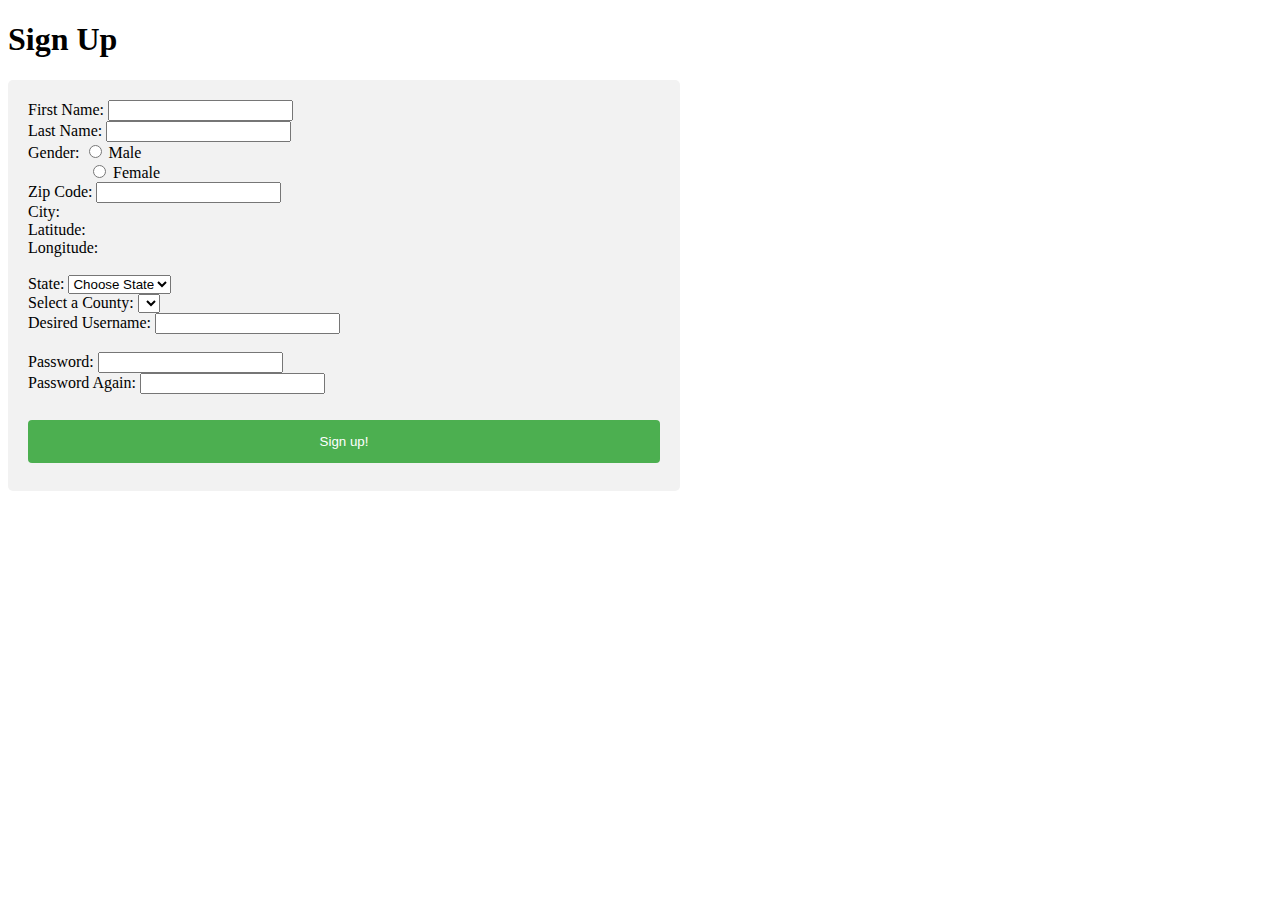
<file: index.html>
<!DOCTYPE html>
<html>
    <head>
        <title> Sign Up Page </title>
		<link rel="stylesheet" type="text/css" href="mystyle.css">
        <script src="https://ajax.googleapis.com/ajax/libs/jquery/3.5.1/jquery.min.js"></script> 
    </head>
    <body>
        
        <h1> Sign Up </h1>
<div>
    <form id="signupForm" method="post" action="welcome.html">
        First Name: <input type="text"  name="fName"><br> 
        Last Name:  <input type="text"  name="lName"><br> 
        Gender:     <input type="radio" name="gender" value="m"> Male<br> 
                    &emsp;&emsp;&emsp;&nbsp;&nbsp;
					<input type="radio" name="gender" value="f"> Female<br> 

        Zip Code:  <input type="text" name="zip" id="zip"><span id="zipr"></span><br>
        City:      <span id="city"></span><br>
        Latitude:  <span id="lat"></span><br>
        Longitude: <span id="long"></span><br><br>
       
        State: 
        <select id="state" name="state">
           <option> Select One </option> 
           <option value="ca"> California </option>
           <option value="ny"> New York   </option>
           <option value="tx"> Texas      </option>
        </select><br>
        
        Select a County: <select id="county"></select><br>
        
        Desired Username: <input type="text" id="username" name="username"><br>
                          <span id="usernameError"></span> <br />
        Password:         <input type="password" id="password" name="password"><br>
        Password Again:   <input type="password" id="passwordAgain">
                          <span id="passwordAgainError"></span> <br /><br>
       
        <input type="submit" value="Sign up!">
    
    </form>
</div>
    <script>
    
    var usernameAvailable = false;
        
    //Displaying City from API after typing a zip code    
    $("#zip").on("change", function(){
            
            //alert(  $("#zip").val()  );
            $.ajax({
              method: "GET",
                 url: "https://cst336.herokuapp.com/projects/api/cityInfoAPI.php",
            dataType: "json",
                data: { "zip": $("#zip").val() },
             success: function(result,status) {
                  
                  //alert(result.city);
				  if(!result.length) {
				   $("#zipr").html("No city found!");
				   
				}
				else
                      {
                $("#city").html(result.city);
				  $("#lat").html(result.latitude);
				  $("#long").html(result.longitude);
                }
                }
                
            });//ajax
        });//zip
        
		
		$( document ).ready(function() {
           
				let dropdown = $('#state');

				dropdown.empty();

				dropdown.append('<option selected="true" disabled>Choose State</option>');
				dropdown.prop('selectedIndex', 0);

				const url = 'https://cst336.herokuapp.com/projects/api/state_abbrAPI.php';

				// Populate dropdown with list of provinces
				$.getJSON(url, function (data) {
				  $.each(data, function (key, entry) {
					dropdown.append($('<option></option>').attr('value', entry.usps).text(entry.state));
				  })
				});
        });
		
        $("#state").on("change", function() {
            
            //alert($("#state").val());
            
            $.ajax({
                method: "GET",
                   url: "https://cst336.herokuapp.com/projects/api/countyListAPI.php",
              dataType: "json",
                  data: { "state": $("#state").val() },
               success: function(result,status) {
                    
                  //alert(result[0].county);
                  $("#county").html("<option> Select One </option>");
                  for (let i=0; i < result.length; i++){
                      $("#county").append("<option>" + result[i].county + "</option>");
                  }                  
                
                }
            });//ajax
        }); //state
        
        $("#username").change(function() {
            
            //alert($("#username").val());
            $.ajax({
                method: "GET",
                   url: "https://cst336.herokuapp.com/projects/api/usernamesAPI.php",
              dataType: "json",
                  data: { "username":$("#username").val() },
               success: function(result,status) {
                   
                            if(result.available){
                                $("#usernameError").html("Username is available!");
                                $("#usernameError").css("color", "green");
                                usernameAvailable = true;
                            }
                            else {
                                $("#usernameError").html("Username is unavailable!");
                                $("#usernameError").css("color", "red");
                                usernameAvailable = false;
                            }               
                        }
            });//ajax
        }); //username
        
       $("#signupForm").submit(function(event){
           
           //alert("submitting form...");
           if (!isFormValid()) {
             event.preventDefault();
           }
           
       });//signupForm
       
       function isFormValid(){
          var isValid = true;
          if (!usernameAvailable) {
              isValid = false;
          }
          
          if ($("#username").val().length == 0) {
              isValid = false;
              $("#usernameError").html("Username is required");
          }
          
         if ($("#password").val() != $("#passwordAgain").val()){
            $("#passwordAgainError").html("Password Mismatch!");
            isValid = false;
          }
		  
		 if ($("#password").val().length<6){
            $("#passwordAgainError").html("Password Must be 6 or more charaters!");
            isValid = false;
          }
		  
          return isValid;
       }
       
        </script>
    </body>
</html>
</file>
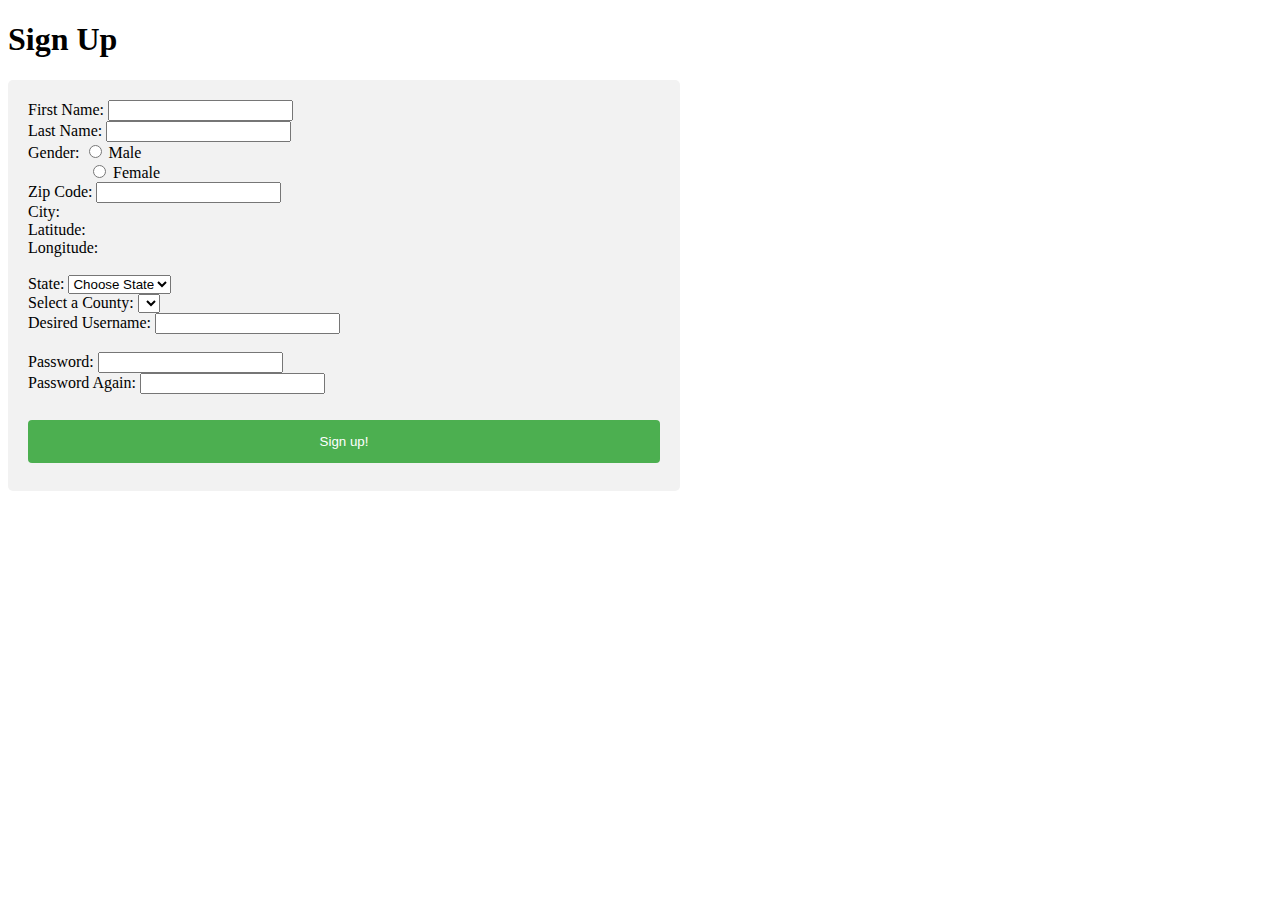
<file: Index.html>
<!DOCTYPE html>
<html>
    <head>
        <title> Sign Up Page </title>
		<link rel="stylesheet" type="text/css" href="mystyle.css">
        <script src="https://ajax.googleapis.com/ajax/libs/jquery/3.5.1/jquery.min.js"></script> 
    </head>
    <body>
        
        <h1> Sign Up </h1>
<div>
    <form id="signupForm" method="post" action="welcome.html">
        First Name: <input type="text"  name="fName"><br> 
        Last Name:  <input type="text"  name="lName"><br> 
        Gender:     <input type="radio" name="gender" value="m"> Male<br> 
                    &emsp;&emsp;&emsp;&nbsp;&nbsp;
					<input type="radio" name="gender" value="f"> Female<br> 

        Zip Code:  <input type="text" name="zip" id="zip"><span id="zipr"></span><br>
        City:      <span id="city"></span><br>
        Latitude:  <span id="lat"></span><br>
        Longitude: <span id="long"></span><br><br>
       
        State: 
        <select id="state" name="state">
           <option> Select One </option> 
           <option value="ca"> California </option>
           <option value="ny"> New York   </option>
           <option value="tx"> Texas      </option>
        </select><br>
        
        Select a County: <select id="county"></select><br>
        
        Desired Username: <input type="text" id="username" name="username"><br>
                          <span id="usernameError"></span> <br />
        Password:         <input type="password" id="password" name="password"><br>
        Password Again:   <input type="password" id="passwordAgain">
                          <span id="passwordAgainError"></span> <br /><br>
       
        <input type="submit" value="Sign up!">
    
    </form>
</div>
    <script>
    
    var usernameAvailable = false;
        
    //Displaying City from API after typing a zip code    
    $("#zip").on("change", function(){
            
            //alert(  $("#zip").val()  );
            $.ajax({
              method: "GET",
                 url: "https://cst336.herokuapp.com/projects/api/cityInfoAPI.php",
            dataType: "json",
                data: { "zip": $("#zip").val() },
             success: function(result,status) {
                  
                  //alert(result.city);
				 if(result=='')
				 {           $("#zipr").html("No city found!");
			                $("#city").html("");
				  $("#lat").html("");
				  $("#long").html("");
				 }
				 else
				 {
		
                $("#city").html(result.city);
				  $("#lat").html(result.latitude);
				  $("#long").html(result.longitude);
				  $("#zipr").html("");
				 }
             
                },
				
		error: function() {
             $("#zipr").html("No city found!");
			                $("#city").html("");
				  $("#lat").html("");
				  $("#long").html("");
        }
                
            });//ajax
        });//zip
        
		
		$( document ).ready(function() {
           
				let dropdown = $('#state');

				dropdown.empty();

				dropdown.append('<option selected="true" disabled>Choose State</option>');
				dropdown.prop('selectedIndex', 0);

				const url = 'https://cst336.herokuapp.com/projects/api/state_abbrAPI.php';

				// Populate dropdown with list of provinces
				$.getJSON(url, function (data) {
				  $.each(data, function (key, entry) {
					dropdown.append($('<option></option>').attr('value', entry.usps).text(entry.state));
				  })
				});
        });
		
        $("#state").on("change", function() {
            
            //alert($("#state").val());
            
            $.ajax({
                method: "GET",
                   url: "https://cst336.herokuapp.com/projects/api/countyListAPI.php",
              dataType: "json",
                  data: { "state": $("#state").val() },
               success: function(result,status) {
                    
                  //alert(result[0].county);
                  $("#county").html("<option> Select One </option>");
                  for (let i=0; i < result.length; i++){
                      $("#county").append("<option>" + result[i].county + "</option>");
                  }                  
                
                }
            });//ajax
        }); //state
        
        $("#username").change(function() {
            
            //alert($("#username").val());
            $.ajax({
                method: "GET",
                   url: "https://cst336.herokuapp.com/projects/api/usernamesAPI.php",
              dataType: "json",
                  data: { "username":$("#username").val() },
               success: function(result,status) {
                   
                            if(result.available){
                                $("#usernameError").html("Username is available!");
                                $("#usernameError").css("color", "green");
                                usernameAvailable = true;
                            }
                            else {
                                $("#usernameError").html("Username is unavailable!");
                                $("#usernameError").css("color", "red");
                                usernameAvailable = false;
                            }               
                        }
            });//ajax
        }); //username
        
       $("#signupForm").submit(function(event){
           
           //alert("submitting form...");
           if (!isFormValid()) {
             event.preventDefault();
           }
           
       });//signupForm
       
       function isFormValid(){
          var isValid = true;
          if (!usernameAvailable) {
              isValid = false;
          }
          
          if ($("#username").val().length == 0) {
              isValid = false;
              $("#usernameError").html("Username is required");
          }
          
         if ($("#password").val() != $("#passwordAgain").val()){
            $("#passwordAgainError").html("Password Mismatch!");
            isValid = false;
          }
		  
		 if ($("#password").val().length<6){
            $("#passwordAgainError").html("Password Must be 6 or more charaters!");
            isValid = false;
          }
		  
          return isValid;
       }
       
        </script>
    </body>
</html>
</file>
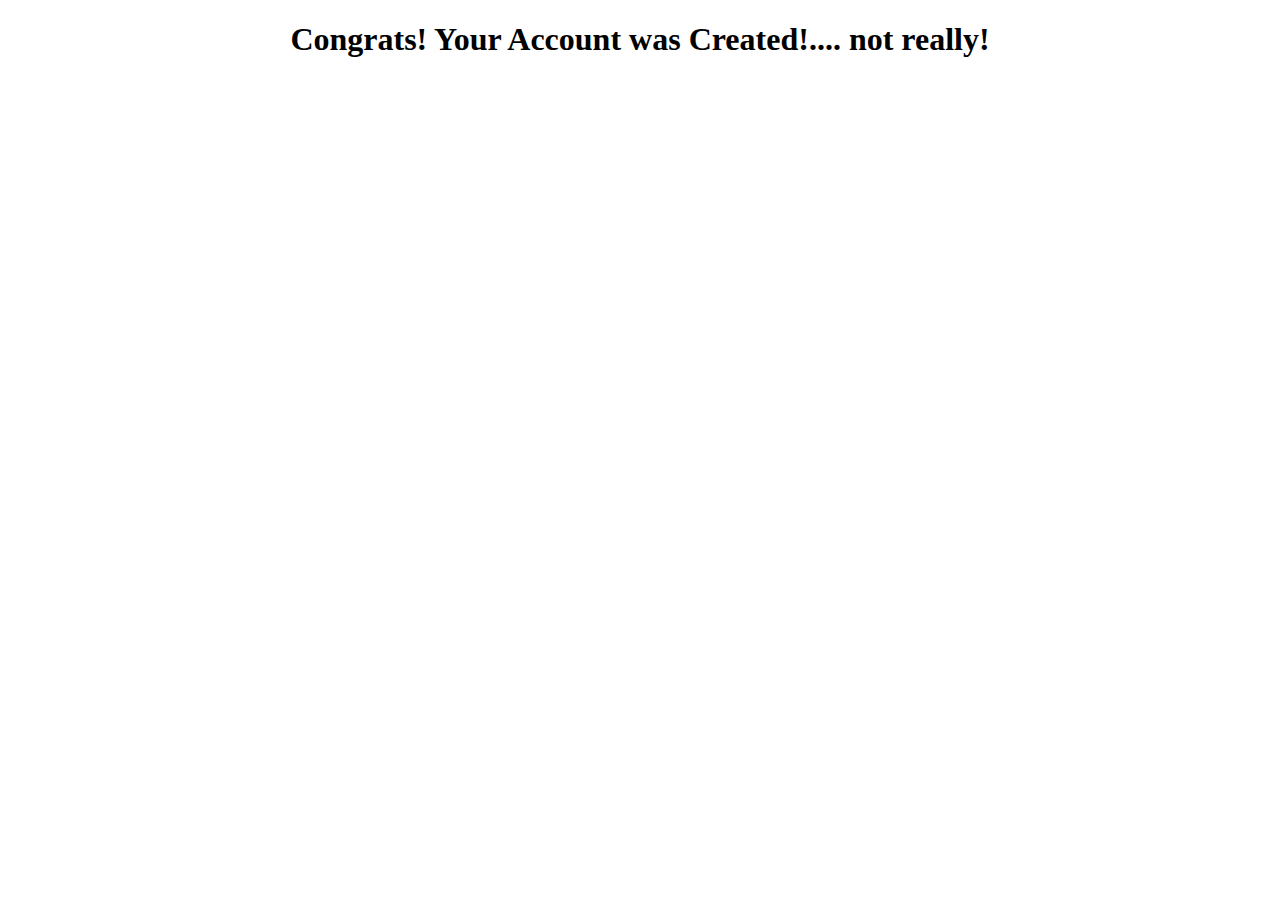
<file: welcome.html>
<!DOCTYPE html>
<html>
    <head>
        <title> Sign Up: Account Created </title>
    </head>
    <style>
        body {
            text-align:center;
        }
    </style>
    <body>

<h1> Congrats! Your Account was Created!.... not really! </h1>
    </body>
</html>
</file>
<file: mystyle.css>
<style>
input[type=text], select {
  width: 100%;
  padding: 12px 20px;
  margin: 8px 0;
  display: inline-block;
  border: 1px solid #ccc;
  border-radius: 4px;
  box-sizing: border-box;
}

input[type=submit] {
  width: 100%;
  background-color: #4CAF50;
  color: white;
  padding: 14px 20px;
  margin: 8px 0;
  border: none;
  border-radius: 4px;
  cursor: pointer;
}

input[type=submit]:hover {
  background-color: #45a049;
}

div {
	width: 50%;
  border-radius: 5px;
  background-color: #f2f2f2;
  padding: 20px;
}
</style>
</file>
